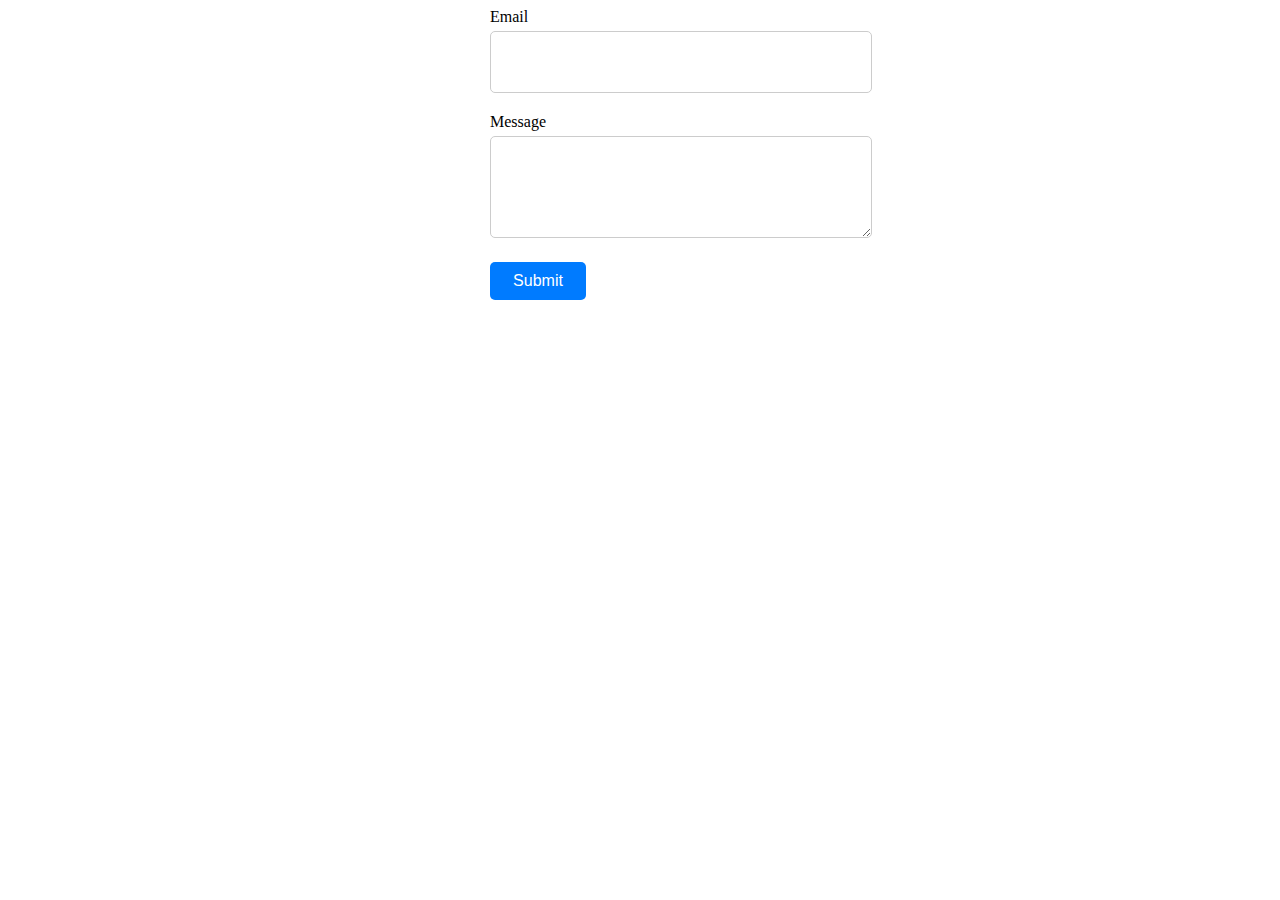
<file: src/2-form.html>
<!DOCTYPE html>
<html lang="en">
  <head>
    <meta charset="UTF-8" />
    <meta name="viewport" content="width=device-width, initial-scale=1.0" />
    <title>Document</title>
    <link rel="stylesheet" href="./css/styles.css" />
  </head>
  <body>
    <form class="feedback-form" autocomplete="off">
      <label class="form-label">
        Email
        <input class="form-input" type="email" name="email" autofocus />
      </label>
      <label class="form-label">
        Message
        <textarea class="form-textarea" name="message" rows="8"></textarea>
      </label>
      <button class="form-button" type="submit">Submit</button>
    </form>
    <script type="module" src="./js/2-form.js"></script>
  </body>
</html>
</file>
<file: src/css/styles.css>
.gallery {
  display: flex;
  flex-wrap: wrap;
  list-style: none;
  gap: 10px;
}

.gallery-item {
  flex-basis: calc(33% - 20px);
}

.gallery-item img {
  display: block;
  width: 100%;
  height: auto;

}

.feedback-form {
  display: flex;
  flex-direction: column;
  gap: 20px;
  width: 300px;
  margin: 0 auto;
}

.form-input  {
  width: 360px;
  height: 40px;
padding: 10px;
  font-size: 16px;
  border-radius: 5px;
  border: 1px solid #ccc;
  margin-top: 5px;
}

.form-textarea {
  width: 360px;
    height: 80px;
  padding: 10px;
  font-size: 16px;
  border-radius: 5px;
  border: 1px solid #ccc;
  margin-top: 5px;
}

 

.form-button {
  max-width: 96px;
  padding: 10px;
  font-size: 16px;
  background-color: #007bff;
  color: white;
  border: none;
  border-radius: 5px;
  cursor: pointer;
  transition: background-color 0.3s;
}

.form-button:hover {
  background-color:#6C8CFF;;
}

 .form-input:focus,
 .form-textarea:focus {
   outline: none;
  
 }

.form-input:hover,
.form-textarea:hover {
border-color:rgb(0, 0, 0);

    }
</file>
